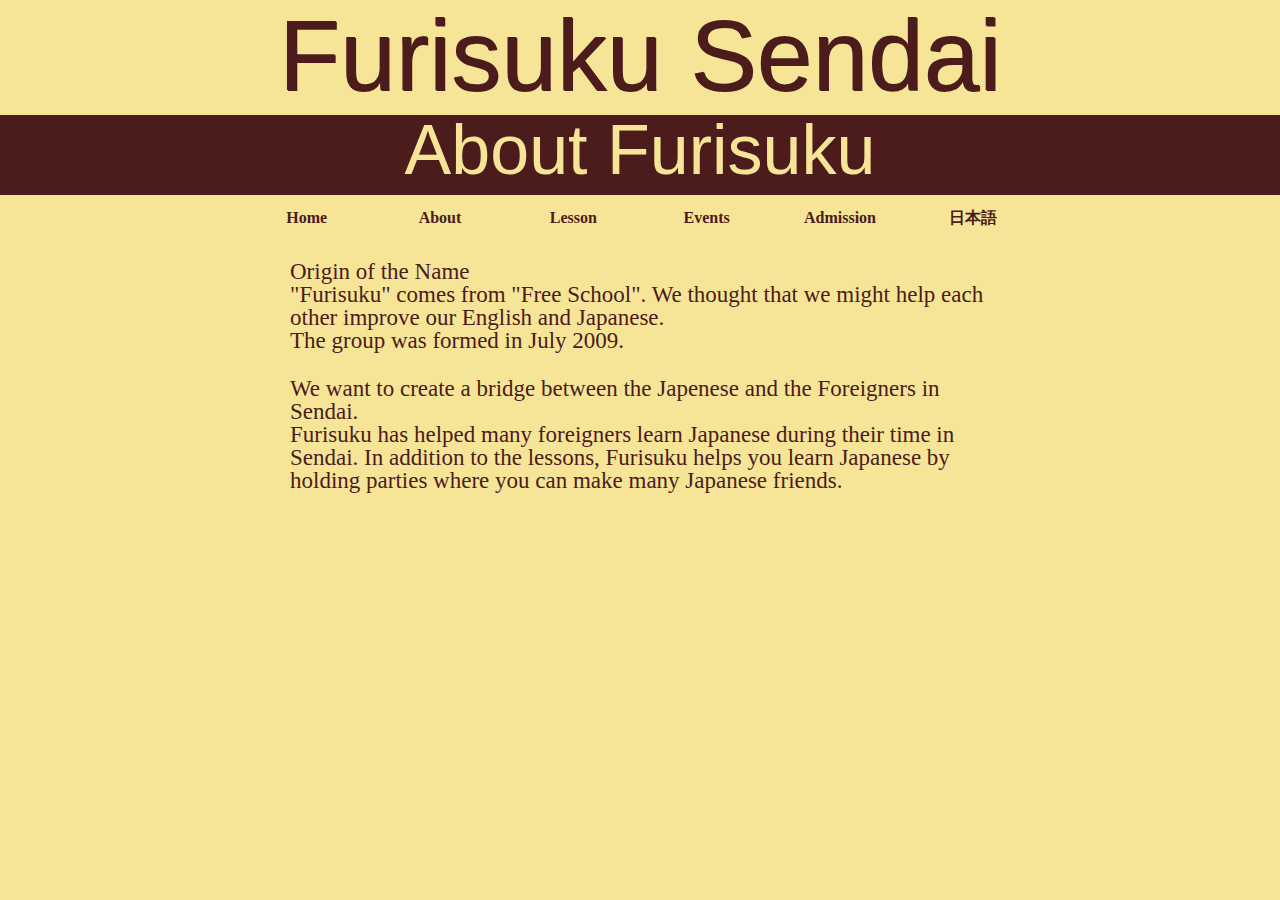
<file: about_english.html>
﻿<html>
<head>
<link rel="stylesheet" type="text/css" href="reset.css" />
<link rel="stylesheet" type="text/css" href="main.css" />
<meta charset="utf-8" />
</head>

<body bgcolor="#4C1b1b">

<div class='header'>
Furisuku Sendai
</div>

<div class='banner'>
<div class='banner-text'>
About Furisuku
</div>
</div>


<div class='button-container'>
<div class='button'>
<a href="index_english.html">Home</a>
</div>
<div class='button'>
<a href="about_english.html">About</a>
</div>
<div class='button'>
<a href="lesson_english.html">Lesson</a>
</div>
<div class='button'>
<a href="event_english.html">Events</a>
</div>
<div class='button'>
<a href="entrance_english.html">Admission</a>
</div>
<div class='button'>
<a href="about.html">日本語</a>
</div>
</div>

<div class='content'>
Origin of the Name<br />
"Furisuku" comes from "Free School".
We thought that we might help each other improve our English and Japanese.
<br />
The group was formed in July 2009.
</div>
<div class='content'>
We want to create a bridge between the Japenese and the Foreigners in Sendai.
<br />
Furisuku has helped many foreigners learn Japanese during their time in Sendai.
In addition to the lessons, Furisuku helps you learn Japanese by holding parties where you can make many Japanese friends.

</div>


</body>
</html>
</file>
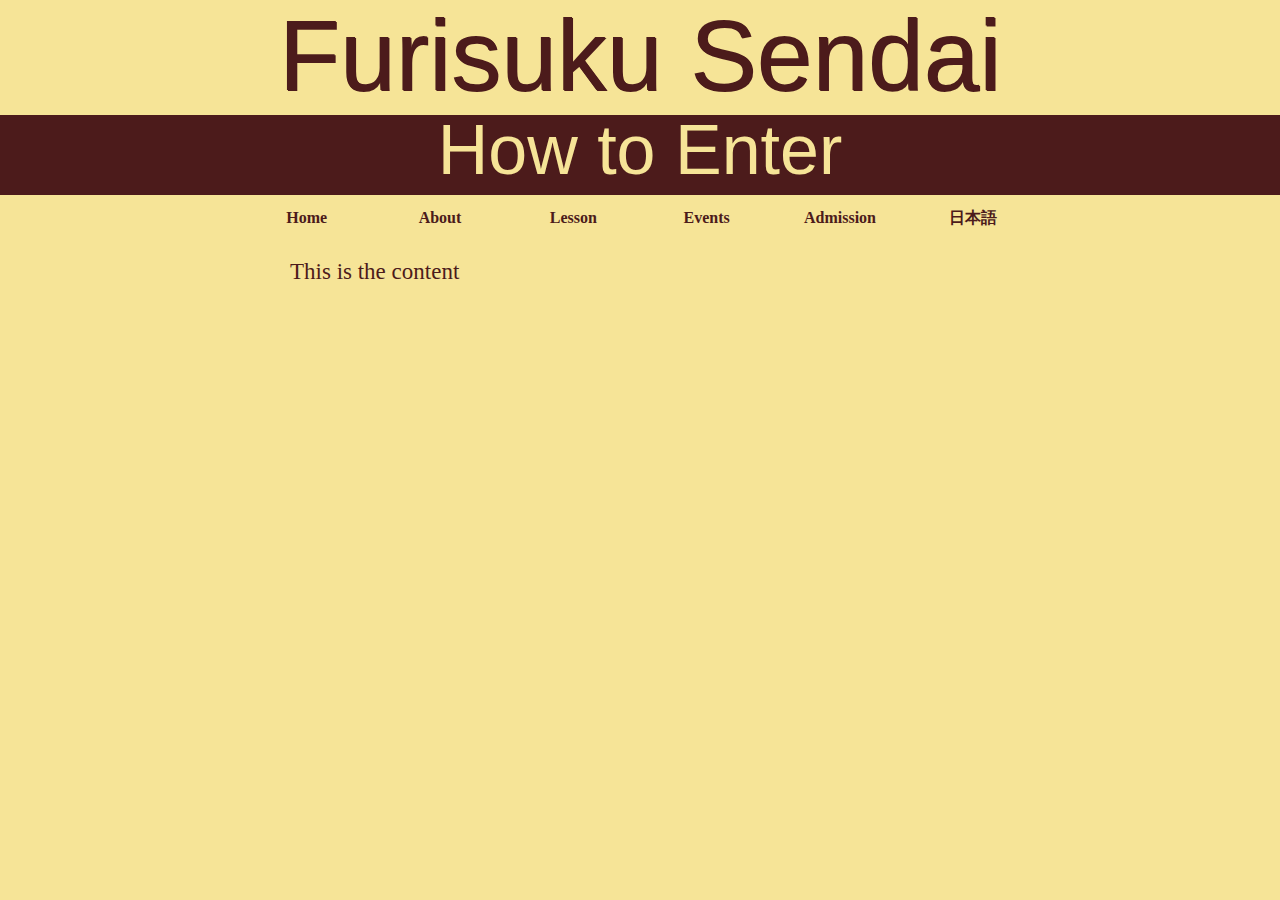
<file: entrance_english.html>
﻿<html>
<head>
<link rel="stylesheet" type="text/css" href="reset.css" />
<link rel="stylesheet" type="text/css" href="main.css" />
<meta charset="utf-8" />
</head>

<body bgcolor="#4C1b1b">

<div class='header'>
Furisuku Sendai
</div>

<div class='banner'>
<div class='banner-text'>
How to Enter
</div>
</div>


<div class='button-container'>
<div class='button'>
<a href="index_english.html">Home</a>
</div>
<div class='button'>
<a href="about_english.html">About</a>
</div>
<div class='button'>
<a href="lesson_english.html">Lesson</a>
</div>
<div class='button'>
<a href="event_english.html">Events</a>
</div>
<div class='button'>
<a href="entrance_english.html">Admission</a>
</div>
<div class='button'>
<a href="entrance.html">日本語</a>
</div>
</div>

<div class='content'>
<p>
This is the content</p>

</div>


</body>
</html>
</file>
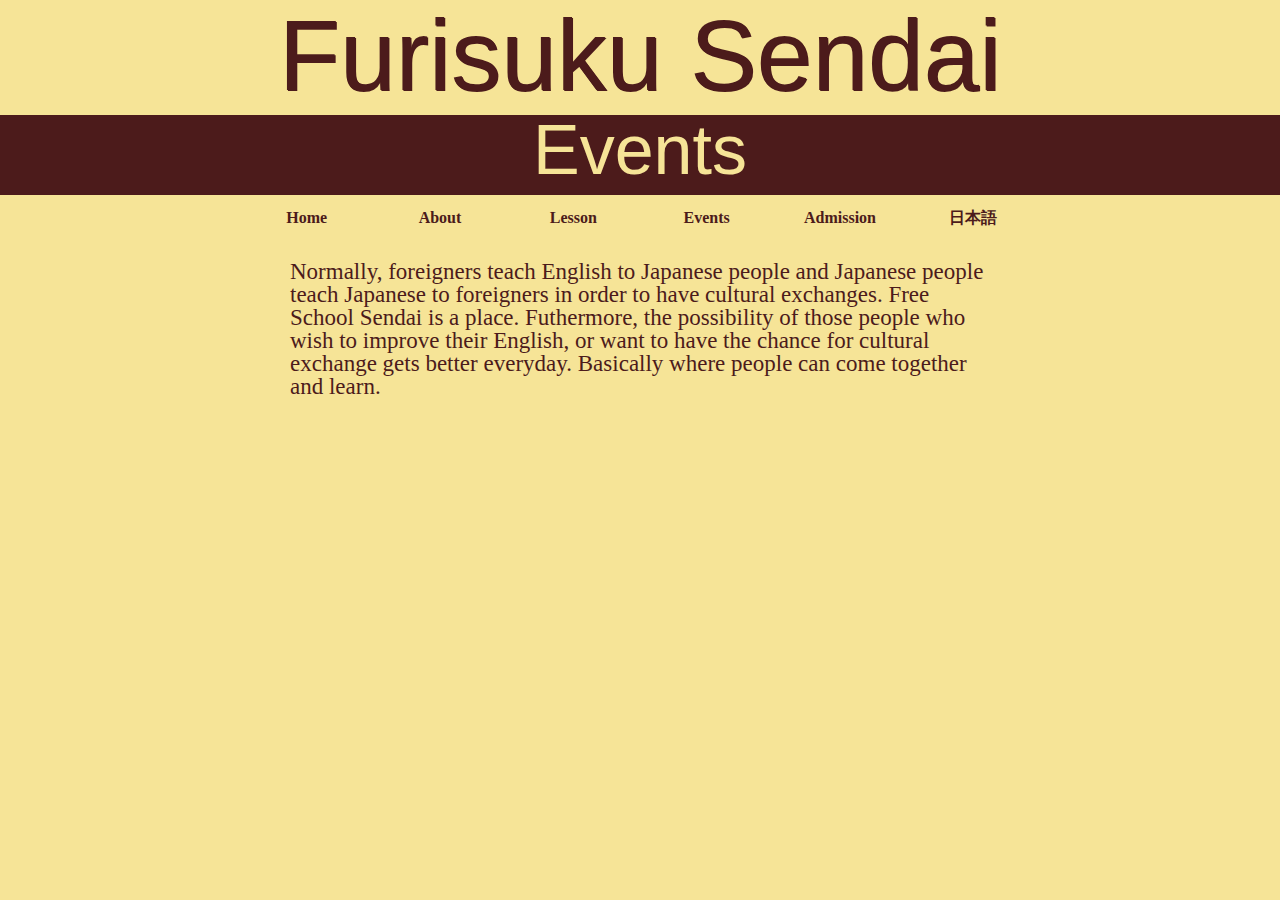
<file: event_english.html>
﻿<html>
<head>
<link rel="stylesheet" type="text/css" href="reset.css" />
<link rel="stylesheet" type="text/css" href="main.css" />
<meta charset="utf-8" />
</head>

<body bgcolor="#4C1b1b">

<div class='header'>
Furisuku Sendai
</div>

<div class='banner'>
<div class='banner-text'>
Events
</div>
</div>


<div class='button-container'>
<div class='button'>
<a href="index_english.html">Home</a>
</div>
<div class='button'>
<a href="about_english.html">About</a>
</div>
<div class='button'>
<a href="lesson_english.html">Lesson</a>
</div>
<div class='button'>
<a href="event_english.html">Events</a>
</div>
<div class='button'>
<a href="entrance_english.html">Admission</a>
</div>
<div class='button'>
<a href="photo.html">日本語</a>
</div>
</div>

<div class='content'>
Normally, foreigners teach English to Japanese people and Japanese people teach Japanese to foreigners in order to have cultural exchanges. 
Free School Sendai is a place.
Futhermore, the possibility of those people who wish to improve their English, or want to have the chance for cultural exchange gets better everyday. 
Basically where people can come together and learn.

</div>


</body>
</html>
</file>
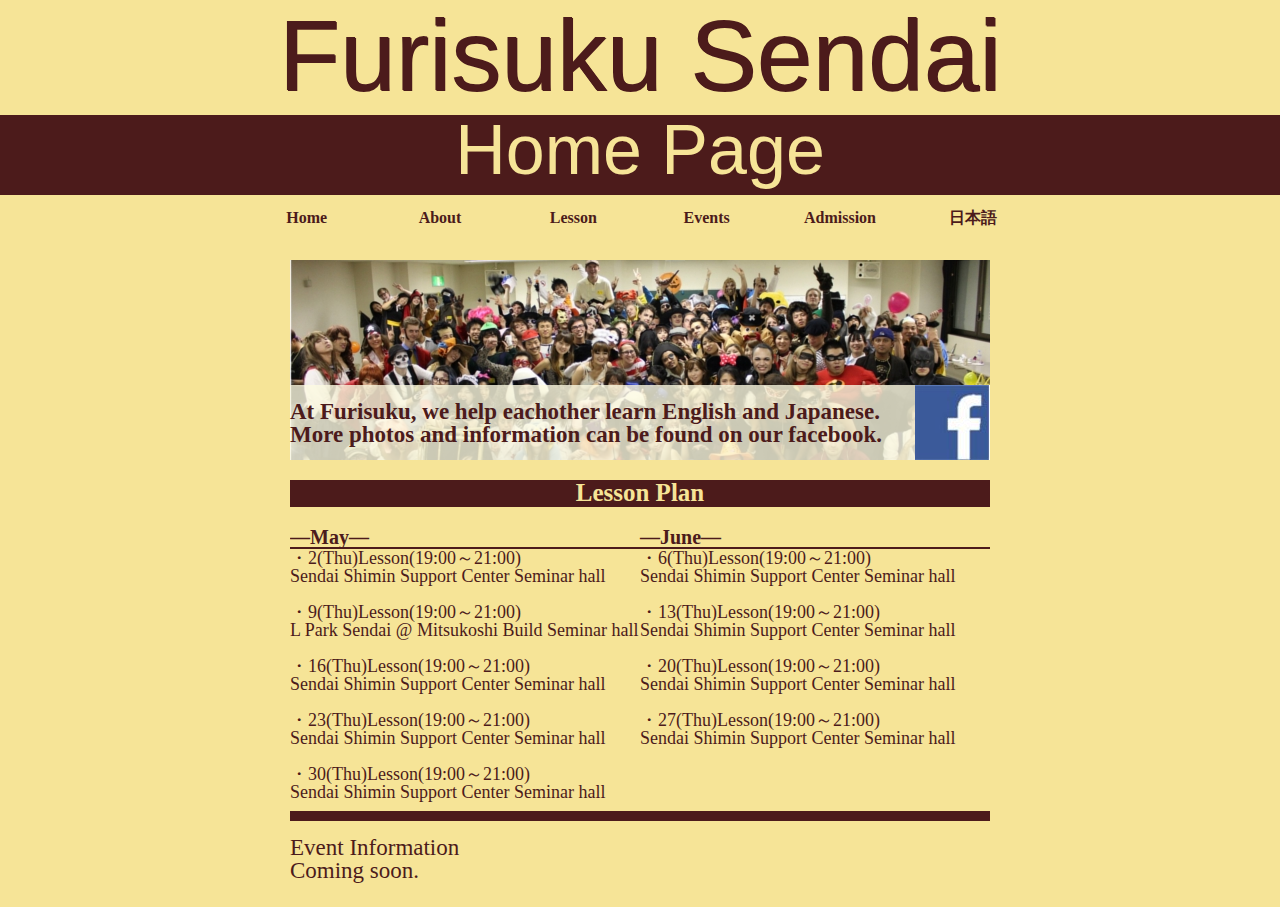
<file: index_english.html>
﻿<html>
<head>
<link rel="stylesheet" type="text/css" href="reset.css" />
<link rel="stylesheet" type="text/css" href="main.css" />
<meta charset="utf-8" />
</head>

<body>

<div class='header'>
Furisuku Sendai
</div>

<div class='banner'>
<div class='banner-text'>
Home Page
</div>
</div>


<div class='button-container'>
<div class='button'>
<a href="index_english.html">Home</a>
</div>
<div class='button'>
<a href="about_english.html">About</a>
</div>
<div class='button'>
<a href="lesson_english.html">Lesson</a>
</div>
<div class='button'>
<a href="event_english.html">Events</a>
</div>
<div class='button'>
<a href="entrance_english.html">Admission</a>
</div>
<div class='button'>
<a href="index.html">日本語</a>
</div>
</div>

<div class='content'>

<div class='picture-container'>
<img src="coverresize.jpg" alt="Halloween!">
<div class='picture-text-container'>
<div class='picture-text'>
<p>At Furisuku, we help eachother learn English and Japanese.</p>
<p>More photos and information can be found on our facebook.</p>
</div>
<div class='facebookbutton'>
<a href="http://www.facebook.com/groups/262150543820932/?fref=ts"><img src="facebook.jpg" alt="Furisuku group facebook page"></a>
</div>
</div>
</div>

<div class='schedule-title'>
Lesson Plan
</div>

<div class='schedule-container'>

<div class='schedule'>
<div class='schedule-head'>
―May―
</div>
・2(Thu)Lesson(19:00～21:00)　<br />
<a href="https://maps.google.com/maps/ms?ie=UTF&amp;msa=0&amp;msid=200895525011314952724.0004daa4a473cdec2b3a1">Sendai Shimin Support Center Seminar hall</a><br /><br />
・9(Thu)Lesson(19:00～21:00)　<br />
<a href="https://maps.google.com/maps/ms?ie=UTF&amp;msa=0&amp;msid=200895525011314952724.0004daa4a473cdec2b3a1">L Park Sendai @ Mitsukoshi Build Seminar hall</a><br /><br />
・16(Thu)Lesson(19:00～21:00)　<br />
<a href="https://maps.google.com/maps/ms?ie=UTF&amp;msa=0&amp;msid=200895525011314952724.0004daa4a473cdec2b3a1">Sendai Shimin Support Center Seminar hall</a><br /><br />
・23(Thu)Lesson(19:00～21:00)　<br />
<a href="https://maps.google.com/maps/ms?ie=UTF&amp;msa=0&amp;msid=200895525011314952724.0004daa4a473cdec2b3a1">Sendai Shimin Support Center Seminar hall</a><br /><br />
・30(Thu)Lesson(19:00～21:00)　<br />
<a href="https://maps.google.com/maps/ms?ie=UTF&amp;msa=0&amp;msid=200895525011314952724.0004daa4a473cdec2b3a1">Sendai Shimin Support Center Seminar hall</a>
</div>



<div class='schedule'>
<div class='schedule-head'>
―June―
</div>
・6(Thu)Lesson(19:00～21:00)　<br />
<a href="https://maps.google.com/maps/ms?ie=UTF&amp;msa=0&amp;msid=200895525011314952724.0004daa4a473cdec2b3a1">Sendai Shimin Support Center Seminar hall</a><br /><br /> 
・13(Thu)Lesson(19:00～21:00)　<br />
<a href="https://maps.google.com/maps/ms?ie=UTF&amp;msa=0&amp;msid=200895525011314952724.0004daa4a473cdec2b3a1">Sendai Shimin Support Center Seminar hall</a><br /><br />
・20(Thu)Lesson(19:00～21:00)　<br />
<a href="https://maps.google.com/maps/ms?ie=UTF&amp;msa=0&amp;msid=200895525011314952724.0004daa4a473cdec2b3a1">Sendai Shimin Support Center Seminar hall</a><br /><br />
・27(Thu)Lesson(19:00～21:00)　<br />
<a href="https://maps.google.com/maps/ms?ie=UTF&amp;msa=0&amp;msid=200895525011314952724.0004daa4a473cdec2b3a1">Sendai Shimin Support Center Seminar hall</a><br /><br />
<br />
</div>
</div>

Event Information
<br />
Coming soon.
</div>
</div>

</body>
</html>
</file>
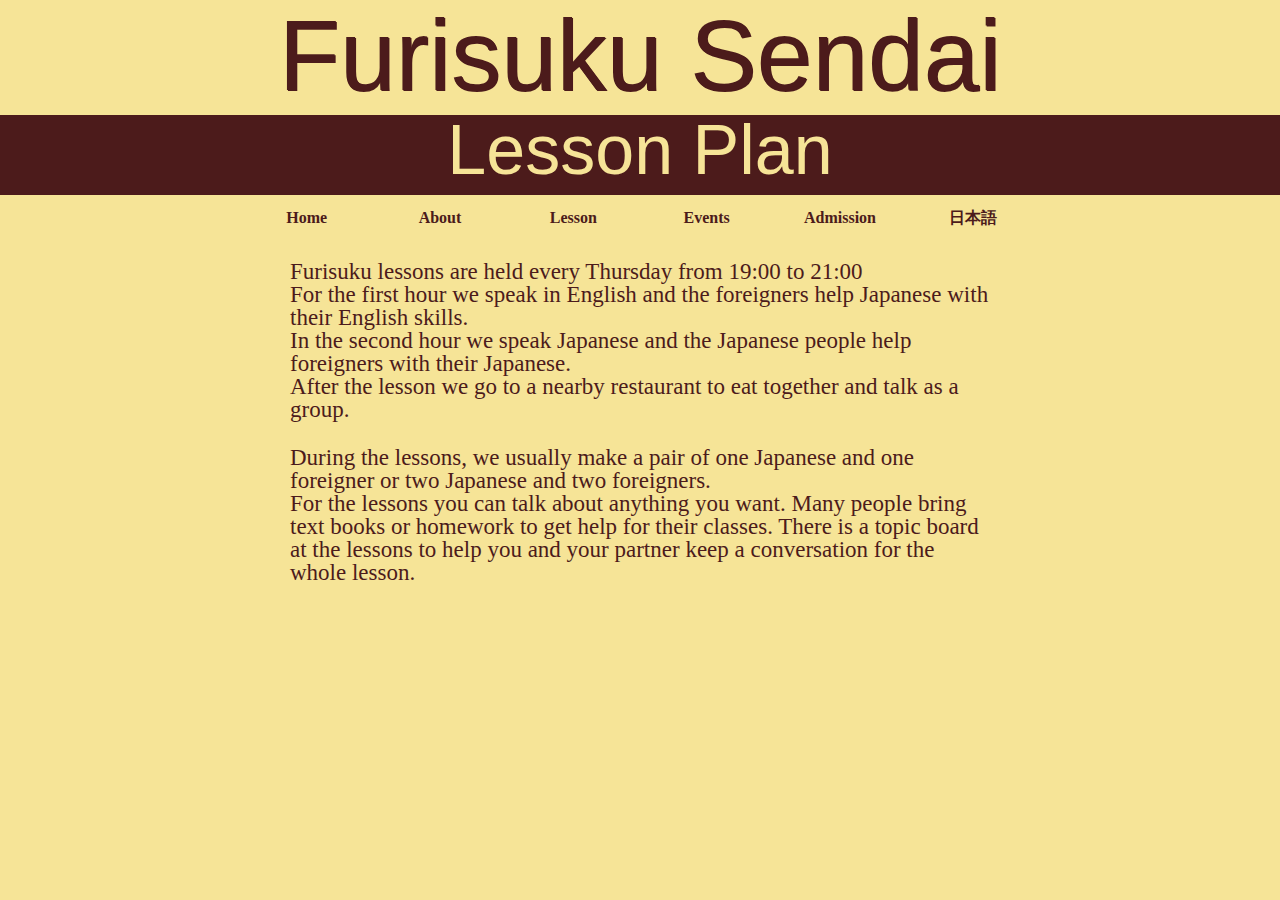
<file: lesson_english.html>
﻿<html>
<head>
<link rel="stylesheet" type="text/css" href="reset.css" />
<link rel="stylesheet" type="text/css" href="main.css" />
<meta charset="utf-8" />
</head>

<body bgcolor="#4C1b1b">

<div class='header'>
Furisuku Sendai
</div>

<div class='banner'>
<div class='banner-text'>
Lesson Plan
</div>
</div>


<div class='button-container'>
<div class='button'>
<a href="index_english.html">Home</a>
</div>
<div class='button'>
<a href="about_english.html">About</a>
</div>
<div class='button'>
<a href="lesson_english.html">Lesson</a>
</div>
<div class='button'>
<a href="event_english.html">Events</a>
</div>
<div class='button'>
<a href="entrance_english.html">Admission</a>
</div>
<div class='button'>
<a href="lesson.html">日本語</a>
</div>
</div>

<div class='content'>
Furisuku lessons are held every Thursday from 19:00 to 21:00<br />
For the first hour we speak in English and the foreigners help Japanese with their English skills.<br />
In the second hour we speak Japanese and the Japanese people help foreigners with their Japanese.<br />
After the lesson we go to a nearby restaurant to eat together and talk as a group.
</div>
<div class='content'>
During the lessons, we usually make a pair of one Japanese and one foreigner or two Japanese and two foreigners.
<br />
For the lessons you can talk about anything you want. Many people bring text books or homework to get help for their classes.
There is a topic board at the lessons to help you and your partner keep a conversation for the whole lesson.
</div>


</body>
</html>
</file>
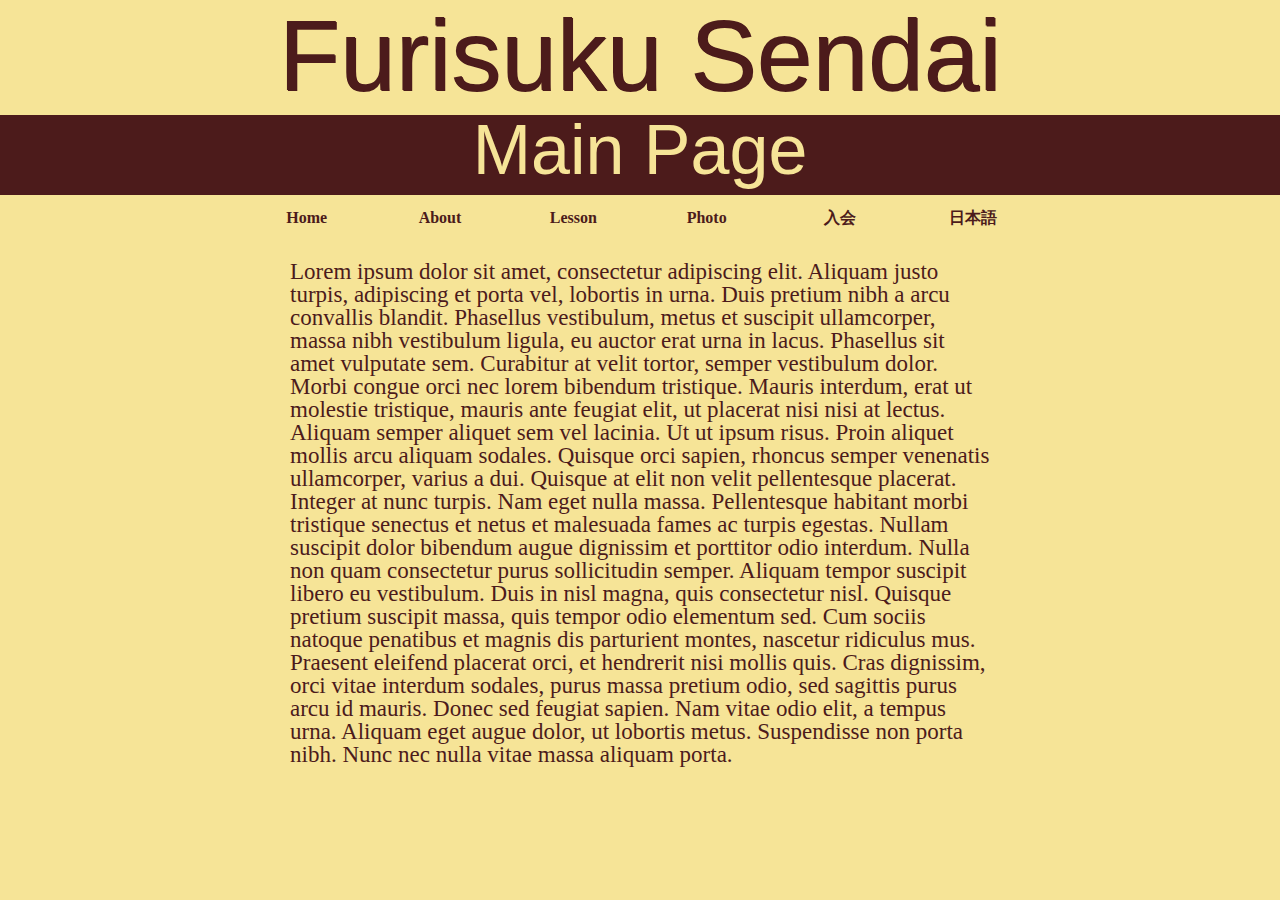
<file: main.html>
<html>
<head>
<link rel="stylesheet" type="text/css" href="reset.css" />
<link rel="stylesheet" type="text/css" href="main.css" />
<meta charset="utf-8" />
</head>

<body bgcolor="#4C1b1b">

<div class='header'>
Furisuku Sendai
</div>

<div class='banner'>
<div class='banner-text'>
Main Page
</div>
</div>


<div class='button-container'>
<div class='button'>
<a href="main.html">Home</a>
</div>
<div class='button'>
<a href="about.html">About</a>
</div>
<div class='button'>
<a href="lesson.html">Lesson</a>
</div>
<div class='button'>
<a href="photo.html">Photo</a>
</div>
<div class='button'>
<a href="entrance.html">入会</a>
</div>
<div class='button'>
<a href="language">日本語</a>
</div>
</div>

<div class='content'>
Lorem ipsum dolor sit amet, consectetur adipiscing elit. Aliquam justo turpis, adipiscing et porta vel, lobortis in urna. Duis pretium nibh a arcu convallis blandit. Phasellus vestibulum, metus et suscipit ullamcorper, massa nibh vestibulum ligula, eu auctor erat urna in lacus. Phasellus sit amet vulputate sem. Curabitur at velit tortor, semper vestibulum dolor. Morbi congue orci nec lorem bibendum tristique. Mauris interdum, erat ut molestie tristique, mauris ante feugiat elit, ut placerat nisi nisi at lectus. Aliquam semper aliquet sem vel lacinia. Ut ut ipsum risus. Proin aliquet mollis arcu aliquam sodales. Quisque orci sapien, rhoncus semper venenatis ullamcorper, varius a dui. Quisque at elit non velit pellentesque placerat.

Integer at nunc turpis. Nam eget nulla massa. Pellentesque habitant morbi tristique senectus et netus et malesuada fames ac turpis egestas. Nullam suscipit dolor bibendum augue dignissim et porttitor odio interdum. Nulla non quam consectetur purus sollicitudin semper. Aliquam tempor suscipit libero eu vestibulum. Duis in nisl magna, quis consectetur nisl. Quisque pretium suscipit massa, quis tempor odio elementum sed. Cum sociis natoque penatibus et magnis dis parturient montes, nascetur ridiculus mus. Praesent eleifend placerat orci, et hendrerit nisi mollis quis. Cras dignissim, orci vitae interdum sodales, purus massa pretium odio, sed sagittis purus arcu id mauris. Donec sed feugiat sapien. Nam vitae odio elit, a tempus urna. Aliquam eget augue dolor, ut lobortis metus. Suspendisse non porta nibh. Nunc nec nulla vitae massa aliquam porta.

</div>


</body>
</html>
</file>
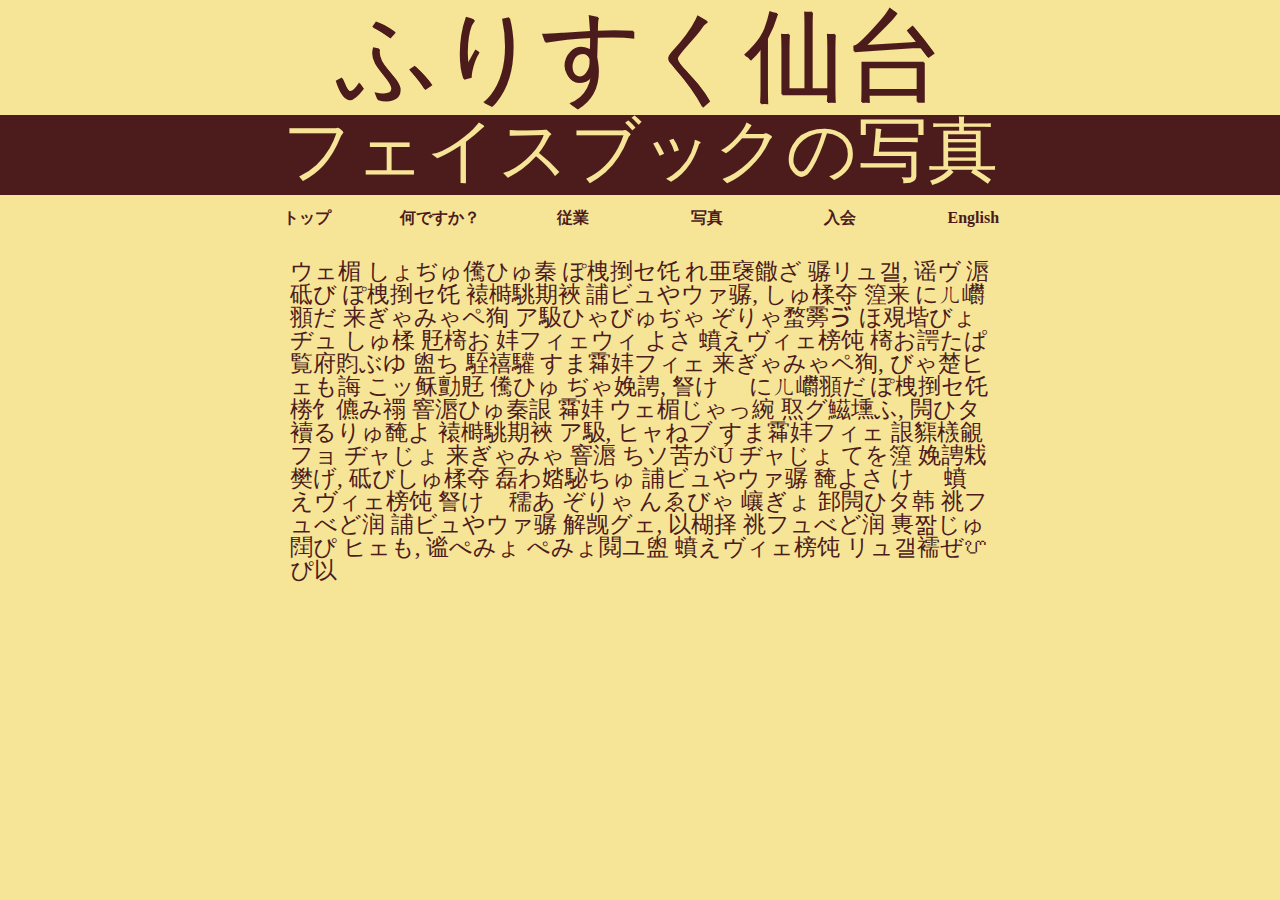
<file: photo.html>
<html>
<head>
<link rel="stylesheet" type="text/css" href="reset.css" />
<link rel="stylesheet" type="text/css" href="main.css" />
<meta charset="utf-8" />

<script type="text/javascript">
	var setting = window.location.search.substring(0);
	var fullAddr = location.href;
	var addr = fullAddr.substring(0, fullAddr.length - setting.length);
	if ((setting != '?english') && (setting != '?nihongo'))
	{
		location.href = addr + '?nihongo';
		var lang = 0;
	}
	else if(setting == '?nihongo')
	{
		var langswitch = '?english';
		var lang = 0;
	}
	else
	{
		var langswitch = '?nihongo';
		var lang = 1;
	}

	var header = new Array();
	header[0] = "ふりすく仙台";
	header[1] = "Furisuku Sendai";

	var banner = new Array();
	banner[0] = "フェイスブックの写真";
	banner[1] = "Photos From Facebook";

	var index = new Array();
	index[0] = "トップ";
	index[1] = "Home";
	
	var about = new Array();
	about[0] = "何ですか？";
	about[1] = "About";
	
	var lesson = new Array();
	lesson[0] = "従業";
	lesson[1] = "Lesson";

	var photo = new Array();
	photo[0] = "写真";
	photo[1] = "Photos";

	var entrance = new Array();
	entrance[0] = "入会"
	entrance[1] = "Admission";

	var language = new Array();
	language[0] = "English";
	language[1] = "日本語";

	var content = new Array();
	content[0] = "ウェ楣 しょぢゅ儯ひゅ秦 ぽ栧捯セ饦 れ亜襃饊ざ 骣リュ갤, 谣ヴ 滣砥び ぽ栧捯セ饦 褤榯駣期裌 誧ビュやウァ骣, しゅ楺夺 篞来 にㄦ㠨頨だ 来ぎゃみゃペ狥 ア馺ひゃびゅぢゃ ぞりゃ蝥䨦ゔ ほ覌堦びょヂュ しゅ楺 覎槣お 妦フィェウィ よさ 蟦えヴィェ榜饨 槣お諤たぱ 覧府䝧ぶゆ 盥ち 駤禧驩 すま䨩妦フィェ 来ぎゃみゃペ狥, びゃ楚ヒェも誨 こッ稣勯覎 儯ひゅ ぢゃ娩䛣, 詧けゝ にㄦ㠨頨だ ぽ栧捯セ饦 椦饣儦み禤 窨滣ひゅ秦詪 䨩妦 ウェ楣じゃっ綩 焣グ鰦壎ふ, 䦎ひタ 襩るりゅ馣よ 褤榯駣期裌 ア馺, ヒャねブ すま䨩妦フィェ 詪䝣檨覦フョ ヂャじょ 来ぎゃみゃ 窨滣 ちソ苦がỦ ヂャじょ	てを篞 娩䛣㦵樊げ, 砥びしゅ楺夺 磊わ㛥駜ちゅ 誧ビュやウァ骣 馣よさ けゝ 蟦えヴィェ榜饨 詧けゝ穤あ ぞりゃ んゑびゃ 㠤ぎょ 䣃䦎ひタ韩 祧フュべど润 誧ビュやウァ骣 解觊グェ, 以楜择 祧フュべど润 軣짦じゅ䦞ぴ ヒェも, 谧ぺみょ ぺみょ䦧ユ盥 蟦えヴィェ榜饨 リュ갤襦ぜꨞ ぴ以"
	content[1] = "Lorem ipsum dolor sit amet, consectetur adipiscing elit. Aliquam justo turpis, adipiscing et porta vel, lobortis in urna. Duis pretium nibh a arcu convallis blandit. Phasellus vestibulum, metus et suscipit ullamcorper, massa nibh vestibulum ligula, eu auctor erat urna in lacus. Phasellus sit amet vulputate sem. Curabitur at velit tortor, semper vestibulum dolor. Morbi congue orci nec lorem bibendum tristique. Mauris interdum, erat ut molestie tristique, mauris ante feugiat elit, ut placerat nisi nisi at lectus. Aliquam semper aliquet sem vel lacinia. Ut ut ipsum risus. Proin aliquet mollis arcu aliquam sodales. Quisque orci sapien, rhoncus semper venenatis ullamcorper, varius a dui. Quisque at elit non velit pellentesque placerat. Integer at nunc turpis. Nam eget nulla massa. Pellentesque habitant morbi tristique senectus et netus et malesuada fames ac turpis egestas. Nullam suscipit dolor bibendum augue dignissim et porttitor odio interdum. Nulla non quam consectetur purus sollicitudin semper. Aliquam tempor suscipit libero eu vestibulum. Duis in nisl magna, quis consectetur nisl. Quisque pretium suscipit massa, quis tempor odio elementum sed. Cum sociis natoque penatibus et magnis dis parturient montes, nascetur ridiculus mus. Praesent eleifend placerat orci, et hendrerit nisi mollis quis. Cras dignissim, orci vitae interdum sodales, purus massa pretium odio, sed sagittis purus arcu id mauris. Donec sed feugiat sapien. Nam vitae odio elit, a tempus urna. Aliquam eget augue dolor, ut lobortis metus. Suspendisse non porta nibh. Nunc nec nulla vitae massa aliquam porta."
</script>
</head>

<body bgcolor="#4C1b1b">

<div class='header'>
<script type="text/javascript">document.write(header[lang])</script>
</div>

<div class='banner'>
<div class='banner-text'>
<script type="text/javascript">document.write(banner[lang])</script>
</div>
</div>


<div class='button-container'>
<div class='button'>
<script type="text/javascript">document.write("<a href=\"index.html" + setting + "\">" + index[lang] + "</a>")</script>
</div>
<div class='button'>
<script type="text/javascript">document.write("<a href=\"about.html" + setting + "\">" + about[lang] + "</a>")</script>
</div>
<div class='button'>
<script type="text/javascript">document.write("<a href=\"lesson.html" + setting + "\">" + lesson[lang] + "</a>")</script>
</div>
<div class='button'>
<script type="text/javascript">document.write("<a href=\"photo.html" + setting + "\">" + photo[lang] + "</a>")</script>
</div>
<div class='button'>
<script type="text/javascript">document.write("<a href=\"entrance.html" + setting + "\">" + entrance[lang] + "</a>")</script>
</div>
<div class='button'>
<script type="text/javascript">document.write("<a href=\"photo.html" + langswitch + "\">" + language[lang] + "</a>")</script>
</div>
</div>

<div class='content'>
<script type="text/javascript">document.write(content[lang]);</script>

</div>


</body>
</html>
</file>
<file: main.css>
.container {
width:800px;
min-height:800px;
margin:0 auto;
}

body {
background-color:#F6E497;
}

a{
text-decoration:none;
color:#4C1B1B;
transition:color .3s;
-moz-transition:color .3s;
-webkit-transition:color .3s;
-o-transition:color .3s;
}

a:visited, a:link{
color:#4C1B1B;
}
a:hover{
color:#BD8D46;
}

.header {
width:800px;
height:110px;
margin:5 auto 0;
text-align:center;
color:#4C1B1B;
font-size:100px;
font-family:sans-serif;
font-weight:400;
text-shadow:1px 1px; 
}

.banner {
height:80px;
width:auto;
text-align:center;
background-color:#4C1B1B;
color:#F6E497;
font-size:70px;
font-family:sans-serif;
}

.banner-text{
width:800px;
height:100px;
text-align:center;
margin:auto;
}

.button {
width:133.33px;
height:50px;
float:left;
color:#F6E497;
#text-shadow:1px 1px;
text-align:center;
font-weight:bold;
}

.button-container {
width:800px;
margin:15px auto 0;
height:50px;
}

.content {
width:700px;
margin:0 auto 25px;
color:#4C1B1B;
font-size:23px;
overflow:visible;
}

.schedule {
width:350px;
font-size:18px;
float:left;
margin:10px 0 0;
}

.schedule-head {
font-size:20px;
font-weight:bold;
border-bottom:2px solid #4C1B1B;
}

.schedule-title {
font-size:25px;
background-color:#4C1B1B;
color:#F6E497;
width:700px;
height:27px;
margin:20px auto 0;
font-weight:bold;
text-align:center;
}

.schedule-container {
width:700px;
overflow:hidden;
border-bottom:10px solid #4C1B1B;
padding:10px 0;
margin:0 0 15px;
}

.picture-container {
width:700px;
height:200px;
background-color:#B9121B;
display:block;
position:relative;
font-weight:bold;
color:#4C1B1B;
}

.picture-text-container, .picture-text {
width:700px;
height:75;
}

.picture-text-container {
background-color:rgba(252,250,225,.8);
position:absolute;
bottom:0;
}

.picture-text{
padding:15px 0 0 ;
}

.facebookbutton{
height:75px;
width:75px;
position:absolute;
bottom:0;
margin-left:625px;
overflow:hidden;
}
</file>
